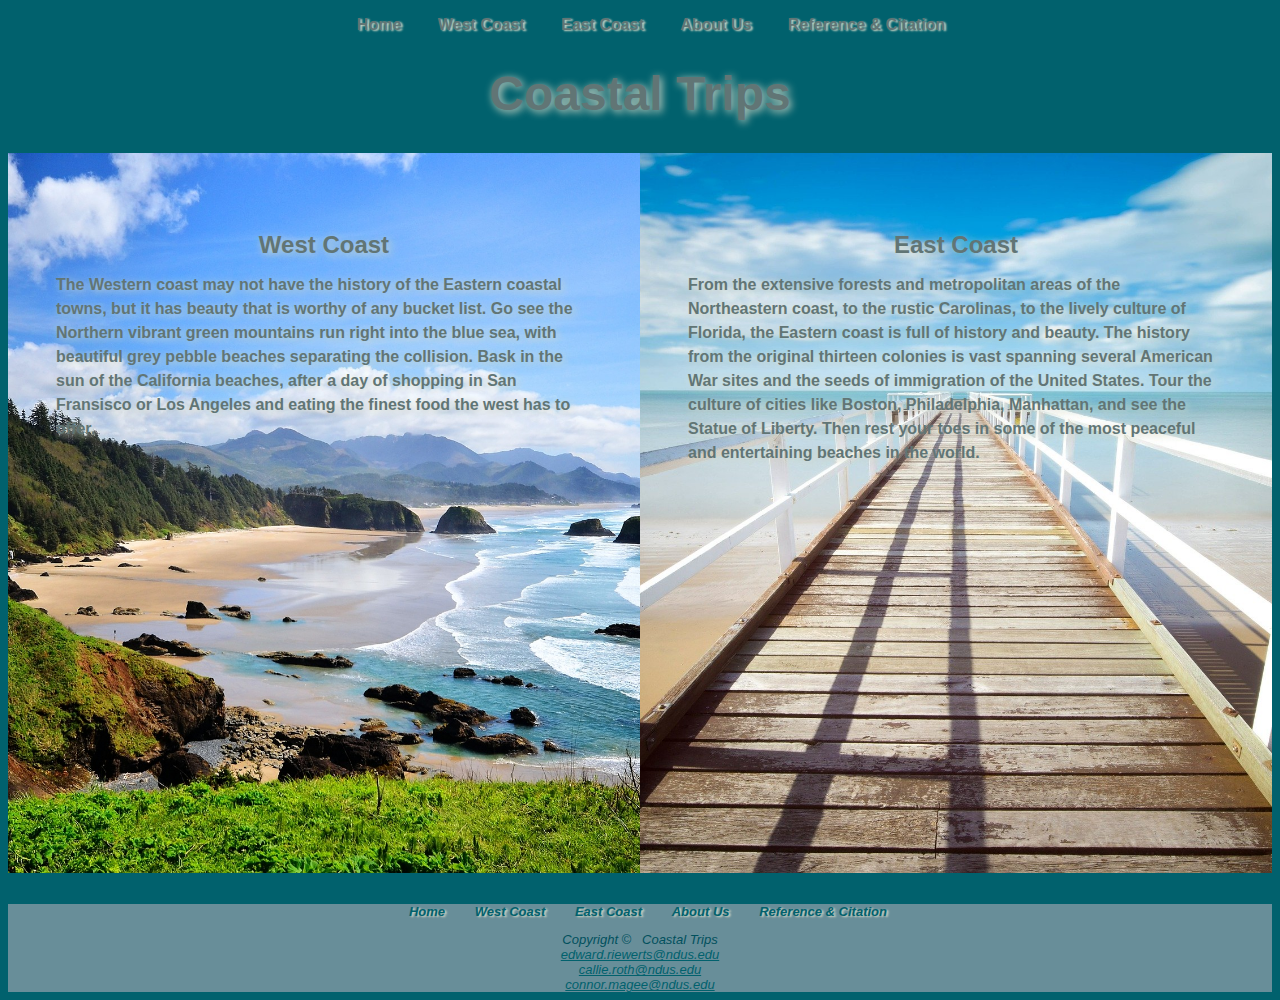
<file: index.html>
<!--Last edited 12/11/2019-->
<!--Coastal Trips-->
<!--index.html-->

<!DOCTYPE HTML>
<html lang = "en">
    <head>
        <title>Coastal Trips</title>
        <meta charset = "utf-8">
        <link rel="stylesheet" href="index.css">
        <meta name="viewport" content="device-width, initial-scale=1.0">
        <meta name="description" content="Coastal Trips is a websited dedicated to helping people find coastal beauty and activities in the United States of America (USA).">
    </head>

    <body>
        <nav>
            <ul>
                <li><a href="index.html"> Home</a></li>
                <li><a href="westcoast.html"> West Coast</a></li>
                <li><a href="eastcoast.html"> East Coast</a></li>
                <li><a href="about.html"> About Us</a></li>
                <li><a href="reference.html"> Reference & Citation</a></li>
            </ul>
        </nav>

        <!--Header Title with link to index-->
        <header>
            <h1><a href="index.html">Coastal Trips</a></h1>
        </header>

		
        <!--Two main sections with links to pages-->
        <main>
			<div class="section">
                <div id="leftwrapper">
                    <a href="westcoast.html">
                        <h2>West Coast</h2>
                        <p>The Western coast may not have the history of the Eastern coastal towns, but it has beauty that is worthy of any bucket list. Go see the Northern vibrant green mountains run right into the blue sea, with beautiful grey pebble beaches separating the collision. Bask in the sun of the California beaches, after a day of shopping in San Fransisco or Los Angeles and eating the finest food the west has to offer.</p>
                    </a>
                </div>
                <div id="rightwrapper">
                    <a href="eastcoast.html">
                        <h2>East Coast</h2>
                        <p>From the extensive forests and metropolitan areas of the Northeastern coast, to the rustic Carolinas, to the lively culture of Florida, the Eastern coast is full of history and beauty. The history from the original thirteen colonies is vast spanning several American War sites and the seeds of immigration of the United States. Tour the culture of cities like Boston, Philadelphia, Manhattan, and see the Statue of Liberty.  Then rest your toes in some of the most peaceful and entertaining beaches in the world.</p>
                    </a>
                </div>
			</div>
       	</main>
		<br>

        <footer>
                <nav>
                    <ul>
                        <li><a href="index.html"> Home</a></li>
                        <li><a href="westcoast.html"> West Coast</a></li>
                        <li><a href="eastcoast.html"> East Coast</a></li>
                        <li><a href="about.html"> About Us</a></li>
                         <li><a href="reference.html"> Reference & Citation</a></li>
                    </ul>
                </nav>
                Copyright &copy;  &nbsp; Coastal Trips <br>
                <a href="mailto:edward.riewerts@ndus.edu">edward.riewerts@ndus.edu</a><br>
                <a href="mailto:callie.roth@ndus.edu">callie.roth@ndus.edu</a><br>
                <a href="mailto:connor.magee@ndus.edu">connor.magee@ndus.edu</a>
        </footer>
    </body>
</html>
</file>
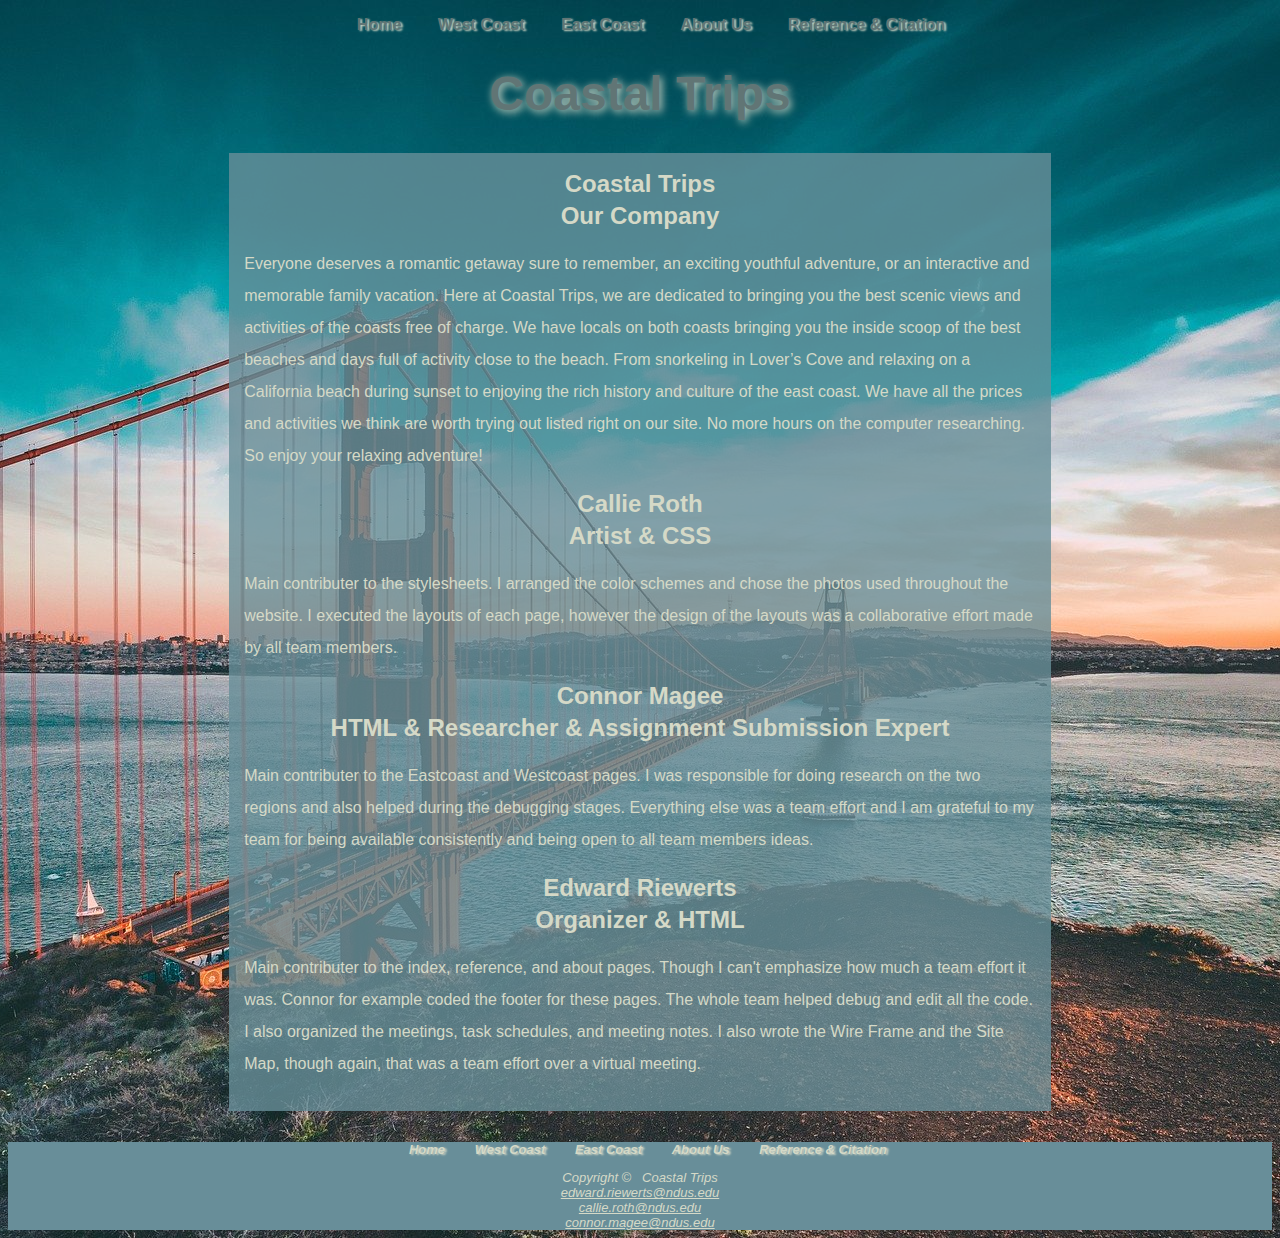
<file: about.html>
<!--Last edited 12/10/2019-->
<!--Coastal Trips-->
<!--about.html-->

<!DOCTYPE HTML>
<html lang = "en">
    <head>
        <title>Coastal Trips:: About</title>
        <meta charset = "utf-8">
        <link rel="stylesheet" href="general.css">
        <meta name="viewport" content="device-width, initial-scale=1.0">
        <meta name="description" content="Coastal Trips is a websited dedicated to helping people find coastal beauty and activities in the United States of America (USA).">
    </head>

    <body>
        <nav>
            <ul>
                <li><a href="index.html"> Home</a></li>
                <li><a href="westcoast.html"> West Coast</a></li>
                <li><a href="eastcoast.html"> East Coast</a></li>
                <li><a href="about.html"> About Us</a></li>
                <li><a href="reference.html"> Reference & Citation</a></li>
            </ul>
        </nav>

        <!--Header Title with link to index-->
        <header>
            <h1><a href="index.html">Coastal Trips</a></h1>
        </header>

        <!--H2 for name, H3 for position, <p> for paragraph stating what each of us did-->

		<div id="wrapper">
            <main>
                <h2>Coastal Trips</h2>
                <h2>Our Company</h2>
                <p>Everyone deserves a romantic getaway sure to remember, an exciting youthful adventure, or an interactive and memorable family vacation. Here at Coastal Trips, we are dedicated to bringing you the best scenic views and activities of the coasts free of charge.  We have locals on both coasts bringing you the inside scoop of the best beaches and days full of activity close to the beach.  From snorkeling in Lover’s Cove and relaxing on a California beach during sunset to enjoying the rich history and culture of the east coast.  We have all the prices and activities we think are worth trying out listed right on our site.  No more hours on the computer researching.  So enjoy your relaxing adventure!</p>
                
                <h2>Callie Roth</h2>
				<h2>Artist & CSS</h2>
                    <p>Main contributer to the stylesheets. I arranged the color schemes and chose the photos used throughout the website. I executed the layouts of each page, however the design of the layouts was a collaborative effort made by all team members.</p>


                <h2>Connor Magee</h2>
				<h2>HTML & Researcher & Assignment Submission Expert</h2>
                    <p>Main contributer to the Eastcoast and Westcoast pages. I was responsible for doing research on the two regions and also helped during the debugging stages. Everything else was a team effort and I am grateful to my team for being available consistently and being open to all team members ideas.</p>


                <h2>Edward Riewerts</h2>
				<h2>Organizer & HTML </h2>
                    <p>Main contributer to the index, reference, and about pages. Though I can't emphasize how much a team effort it was.  Connor for example coded the footer for these pages. The whole team helped debug and edit all the code. I also organized the meetings, task schedules, and meeting notes.  I also wrote the Wire Frame and the Site Map, though again, that was a team effort over a virtual meeting.</p>
            </main>
		</div>
        <br>

        <footer>
            <nav>
                <ul>
                    <li><a href="index.html"> Home</a></li>
                    <li><a href="westcoast.html"> West Coast</a></li>
                    <li><a href="eastcoast.html"> East Coast</a></li>
                    <li><a href="about.html"> About Us</a></li>
                     <li><a href="reference.html"> Reference & Citation</a></li>
                </ul>
            </nav>
            Copyright &copy;  &nbsp; Coastal Trips <br>
            <a href="mailto:edward.riewerts@ndus.edu">edward.riewerts@ndus.edu</a><br>
            <a href="mailto:callie.roth@ndus.edu">callie.roth@ndus.edu</a><br>
            <a href="mailto:connor.magee@ndus.edu">connor.magee@ndus.edu</a>
        </footer>
    </body>
</html>
</file>
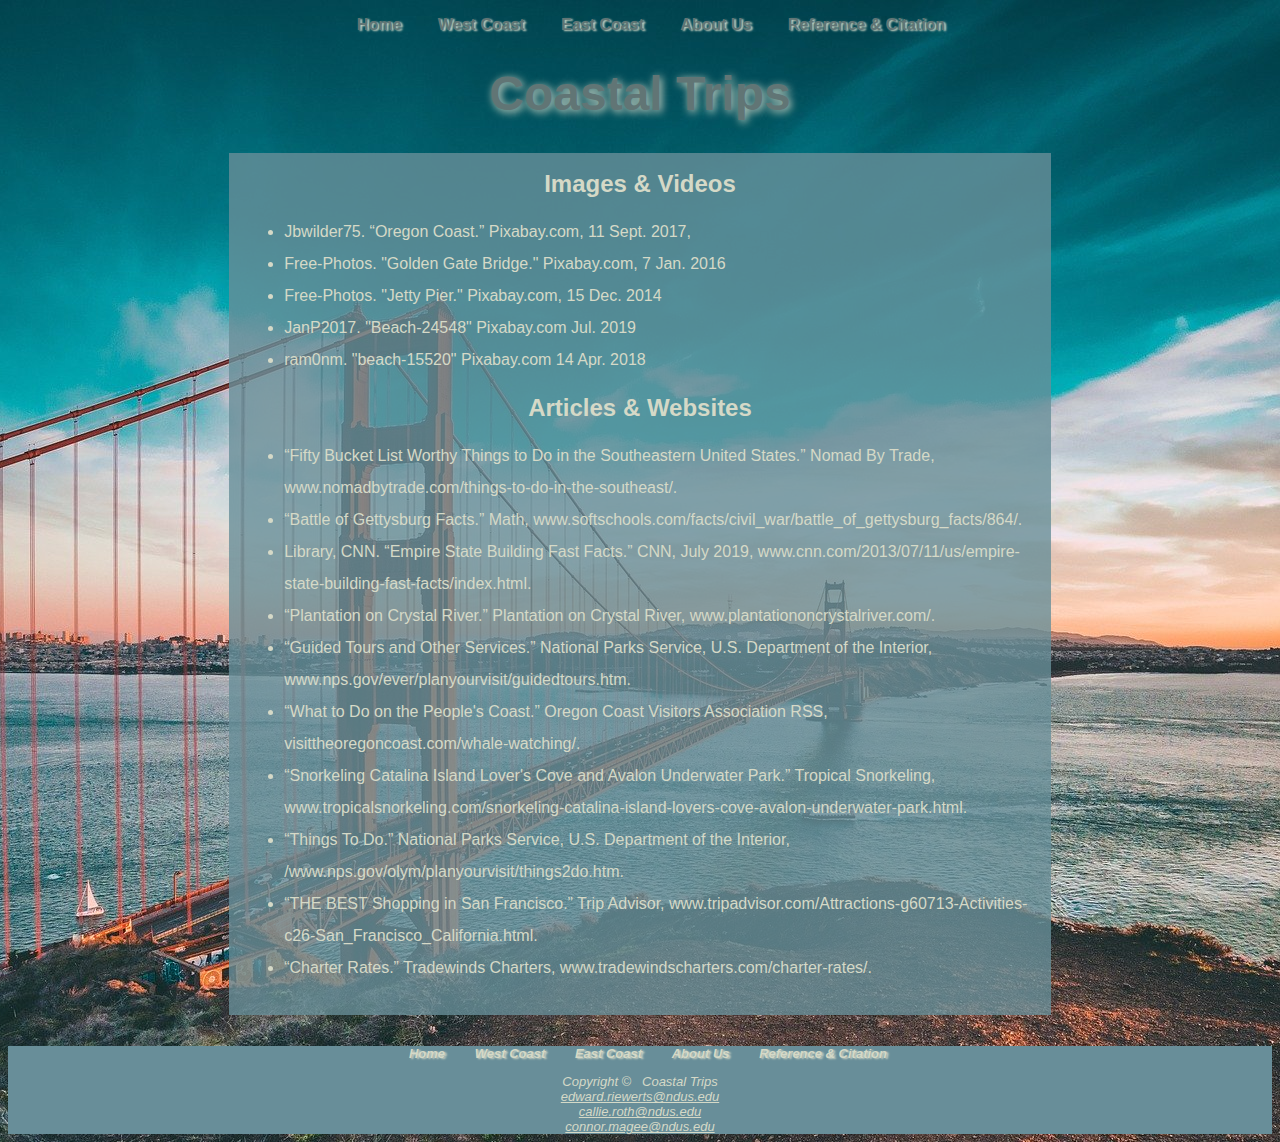
<file: reference.html>
<!--Last edited 12/4/2019-->
<!--Coastal Trips-->
<!--reference.html-->

<!DOCTYPE HTML>
<html lang = "en">
    <head>
        <title>Coastal Trips:: Reference & Citation</title>
        <meta charset = "utf-8">
        <link rel="stylesheet" href="general.css">
        <meta name="viewport" content="device-width, initial-scale=1.0">
        <meta name="description" content="Coastal Trips is a websited dedicated to helping people find coastal beauty and activities in the United States of America (USA).">
    </head>

    <body>
        <nav>
            <ul>
                <li><a href="index.html"> Home</a></li>
                <li><a href="westcoast.html"> West Coast</a></li>
                <li><a href="eastcoast.html"> East Coast</a></li>
                <li><a href="about.html"> About Us</a></li>
                <li><a href="reference.html"> Reference & Citation</a></li>
            </ul>
        </nav>

        <!--Header Title with link to index-->
        <header>
            <h1><a href="index.html">Coastal Trips</a></h1>
        </header>

      
      <div id="wrapper">
          <!--H2 element with div tag for citation text-->
          <main>
              <h2>Images & Videos</h2>
                  <ul>
                      <li>Jbwilder75. “Oregon Coast.” Pixabay.com, 11 Sept. 2017, </li>
                      <li>Free-Photos. "Golden Gate Bridge." Pixabay.com, 7 Jan. 2016</li>
                      <li>Free-Photos. "Jetty Pier." Pixabay.com, 15 Dec. 2014</li>
                      <li>JanP2017. "Beach-24548" Pixabay.com Jul. 2019</li>
                      <li>ram0nm. "beach-15520" Pixabay.com 14 Apr. 2018</li>
                  </ul>

              <h2>Articles & Websites</h2>
                  <ul>
                      <li>“Fifty Bucket List Worthy Things to Do in the Southeastern United States.” Nomad By Trade, www.nomadbytrade.com/things-to-do-in-the-southeast/.</li>
                      <li>“Battle of Gettysburg Facts.” Math, www.softschools.com/facts/civil_war/battle_of_gettysburg_facts/864/.</li>
                      <li>Library, CNN. “Empire State Building Fast Facts.” CNN, July 2019, www.cnn.com/2013/07/11/us/empire-state-building-fast-facts/index.html.</li>
                      <li>“Plantation on Crystal River.” Plantation on Crystal River, www.plantationoncrystalriver.com/.</li>
                      <li>“Guided Tours and Other Services.” National Parks Service, U.S. Department of the Interior, www.nps.gov/ever/planyourvisit/guidedtours.htm.</li>
                      <li>“What to Do on the People's Coast.” Oregon Coast Visitors Association RSS, visittheoregoncoast.com/whale-watching/.</li>
                      <li>“Snorkeling Catalina Island Lover's Cove and Avalon Underwater Park.” Tropical Snorkeling, www.tropicalsnorkeling.com/snorkeling-catalina-island-lovers-cove-avalon-underwater-park.html.</li>
                      <li>“Things To Do.” National Parks Service, U.S. Department of the Interior, /www.nps.gov/olym/planyourvisit/things2do.htm.</li>
                      <li>“THE BEST Shopping in San Francisco.” Trip Advisor, www.tripadvisor.com/Attractions-g60713-Activities-c26-San_Francisco_California.html.</li>
                      <li>“Charter Rates.” Tradewinds Charters, www.tradewindscharters.com/charter-rates/.</li>
                  </ul>
          </main>

      </div>
	    <br>
        <footer>
            <nav>
                <ul>
                    <li><a href="index.html"> Home</a></li>
                    <li><a href="westcoast.html"> West Coast</a></li>
                    <li><a href="eastcoast.html"> East Coast</a></li>
                    <li><a href="about.html"> About Us</a></li>
                     <li><a href="reference.html"> Reference & Citation</a></li>
                </ul>
            </nav>
            Copyright &copy;  &nbsp; Coastal Trips <br>
            <a href="mailto:edward.riewerts@ndus.edu">edward.riewerts@ndus.edu</a><br>
            <a href="mailto:callie.roth@ndus.edu">callie.roth@ndus.edu</a><br>
            <a href="mailto:connor.magee@ndus.edu">connor.magee@ndus.edu</a>
        </footer>
    </body>
</html>
</file>
<file: index.css>
* { box-sizing: border-box; }

body {
	background-color: #01616D;
	color: #01505D;
	font-family: "Arial", "Helvetica";
}

#leftwrapper { 
	width: 85%; margin: auto;
	background: rgba(104, 142, 153, 0.8);
	padding: 2em;
	line-height: 150%;
	float: left;
	width: 50%;
	height: 80vh; 
	background-image: url("images/Northwest.jpg");
	background-size: cover;
	background-repeat: no-repeat;
	background-position: top;
	padding: 3em;
	padding-top: 5em;
	position: relative;	
}

#rightwrapper { 
	width: 85%; margin: auto;
	background: rgba(104, 142, 153, 0.8);
	padding: 2em;
	line-height: 150%;
	float: left;
	width: 50%;
	height: 80vh; 
	background-image: url("images/Southeast.jpg");
	background-size: cover;
	background-repeat: no-repeat;
	background-position: top;
	padding: 3em;
	padding-top: 5em;
	position: relative;	
}

.section {
	content: "";
	display: table;
	clear: both;
}
/*for coastal windows*/
div a:visited {color: #617575; 
	text-shadow: 2px 2px 8px #D5D9C7; }
div a:link {color: #617575; 
	text-decoration: none; 
	font-weight: bold; 
	text-shadow: 2px 2px 8px #D5D9C7; }

section {
	float: left;
	width: 50%;
	padding: 70px 0; /*vertically centers text*/
	padding-left: 10px;
	padding-right: 10px;
}

section a:visited {color: #D5D9C7;}
section a:link {color: #D5D9C7; 
	text-decoration: none;}

.onehalf {
	content: "";
	display: table;
	clear: both;
}

header { 
	text-align: center;
	font-size: 150%;
	font-weight: bold;	
}

header a:visited {color: #617575; 
	text-shadow: 2px 2px 8px #D5D9C7; }
header a:link {color: #617575; 
	text-decoration: none; 
	font-weight: bold; 
	text-shadow: 2px 2px 8px #D5D9C7; }

h2 {margin:0; 
	text-align: center;
}

nav { text-align: center;
	font-weight: bold;
	padding-right: 50px;	
}

nav a {text-decoration:none; }
nav a:link { color: #617575; 
	text-shadow: 2px 1px 2px #D5D9C7; }
nav a:visited {color: #617575; 
	text-shadow: 2px 1px 2px #D5D9C7; }

nav li { display: inline;
		padding-left: 2em;
}

footer { background-color: #688E99;
	font-size: small;
	font-style: italic;
	text-align: center;
	clear: both;
}
footer a:link{color: #01616D}

@media screen and (max-width: 1024px) {
	#wrapper {width: 100%}
	#leftwrapper {width: 100%;} /*Columns will stack instead of next to eachother*/
	#rightwrapper {width: 100%;} /*Columns will stack instead of next to eachother*/
}

@media screen and (max-width: 600px) {
	#leftwrapper {width: 100%;} /*Columns will stack instead of next to eachother*/
	#rightwrapper {width: 100%;} /*Columns will stack instead of next to eachother*/
	#wrapper {width: 100%}
	nav a {float: none; width: 100%;
			 display: flex;
			flex-flow: row nowrap;
		justify-content: space-around; } /*Allows nav to stack vertically */
}
</file>
<file: general.css>
* { box-sizing: border-box; }

body {
	background-image: url("images/general.jpg");
	background-color: #688E99; /*Designates background color if image fails to display*/
	background-size: auto;
	background-repeat: no-repeat;
	background-position: top;
	background-attachment: fixed;
	position: relative;
	color: #D5D9C7;
	font-family: "Arial", "Helvetica";
}

#wrapper { width: 65%; height: 85%; margin: auto;
	background: rgba(104, 142, 153, 0.8);
	padding: 15px;
	line-height: 200%;
}

header { 
	text-align: center;
	font-size: 150%;
	font-weight: bold;
}

header a:visited {color: #617575; 
	text-shadow: 2px 2px 8px #D5D9C7; }
header a:link {color: #617575; 
	text-decoration: none; 
	font-weight: bold; 
	text-shadow: 2px 2px 8px #D5D9C7;
}

h2 {margin:0; 
	text-align: center; }

h3 {text-align: center; }

nav { text-align: center;
	font-weight: bold;
	padding-right: 50px;
}

nav a {text-decoration:none; }
nav a:link { color: #617575; 
	text-shadow: 2px 1px 2px #D5D9C7; }
nav a:visited {color: #617575; 
	text-shadow: 2px 1px 2px #D5D9C7; }

nav li { display: inline;
		padding-left: 2em;
}

footer { background-color: #688E99;
	font-size: small;
	font-style: italic;
	text-align: center;
	clear: both;
}

footer a:link{color:#D5D9C7}

@media screen and (max-width: 1024px) {
	#wrapper {width: 100%}
		left {width: 100%;} /*Columns will stack instead of next to eachother*/
		right {width: 100%;} /*Columns will stack instead of next to eachother*/

}

@media screen and (max-width: 600px) {
	section {width: 100%;} /*Columns will stack instead of next to eachother*/
	#wrapper {width: 100%}
	nav a {float: none; width: 100%;
			 display: flex;
			flex-flow: row nowrap;
		justify-content: space-around; } /*Allows nav to stack vertically */

}
</file>
